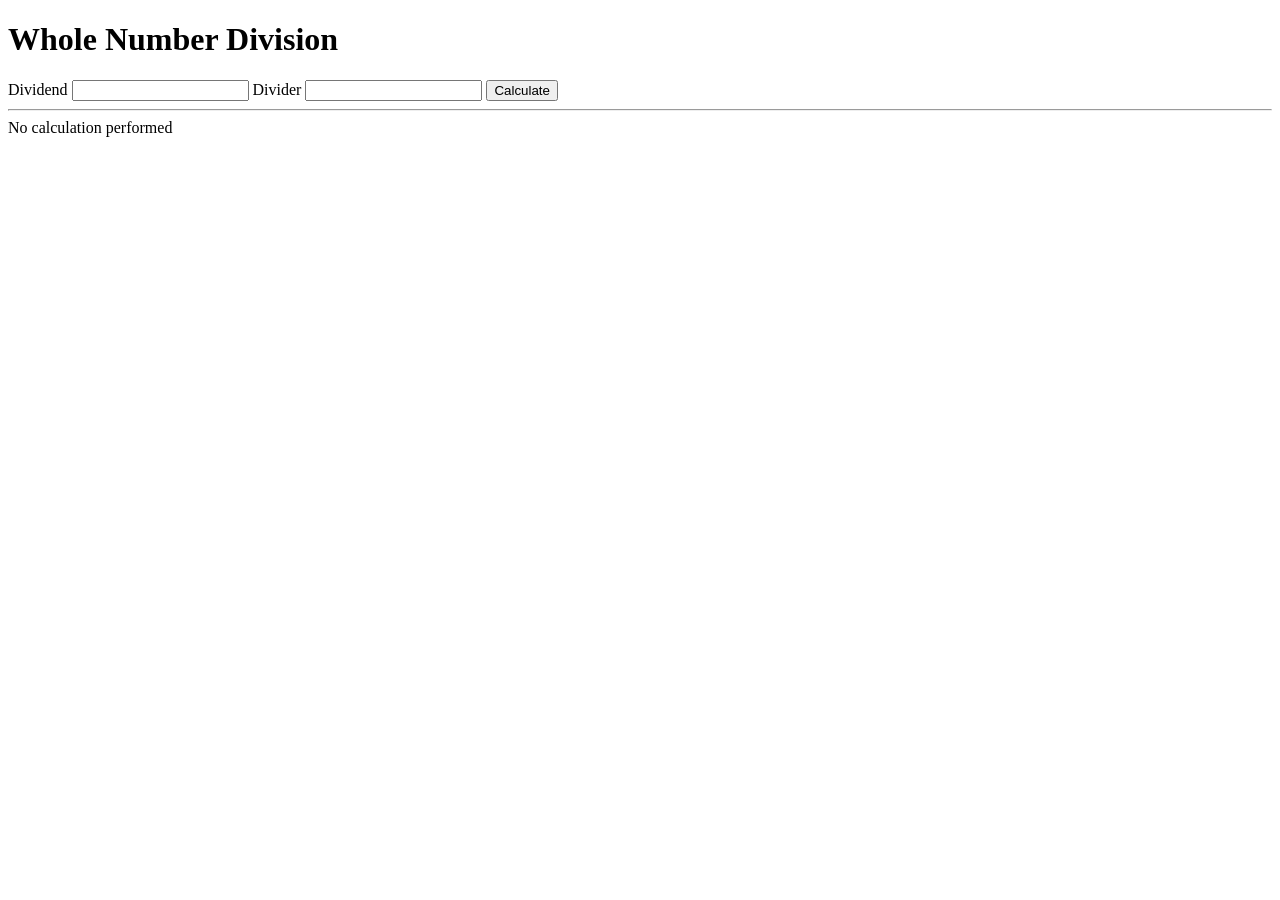
<file: DWA5/index.html>
<!-- index.html -->

<!DOCTYPE html>
<html lang="en">
  <head>
    <meta charset="UTF-8" />
    <meta http-equiv="X-UA-Compatible" content="IE=edge" />
    <meta name="viewport" content="width=device-width, initial-scale=1.0" />
    <title>Whole Number Division</title>
    <script src="scripts.js" defer type="module"></script>
  </head>
  
  <body>
    <h1>Whole Number Division</h1>
    <form data-form="data-form">
      <label
        ><span>Dividend</span>
        <input name="dividend" />
      </label>
      <label>
        <span>Divider</span>
        <input name="divider" />
      </label>
      <button type="submit">Calculate</button>
    </form>
    <hr />
    <div data-result="data-result">No calculation performed</div>
  </body>
</html>
</file>
